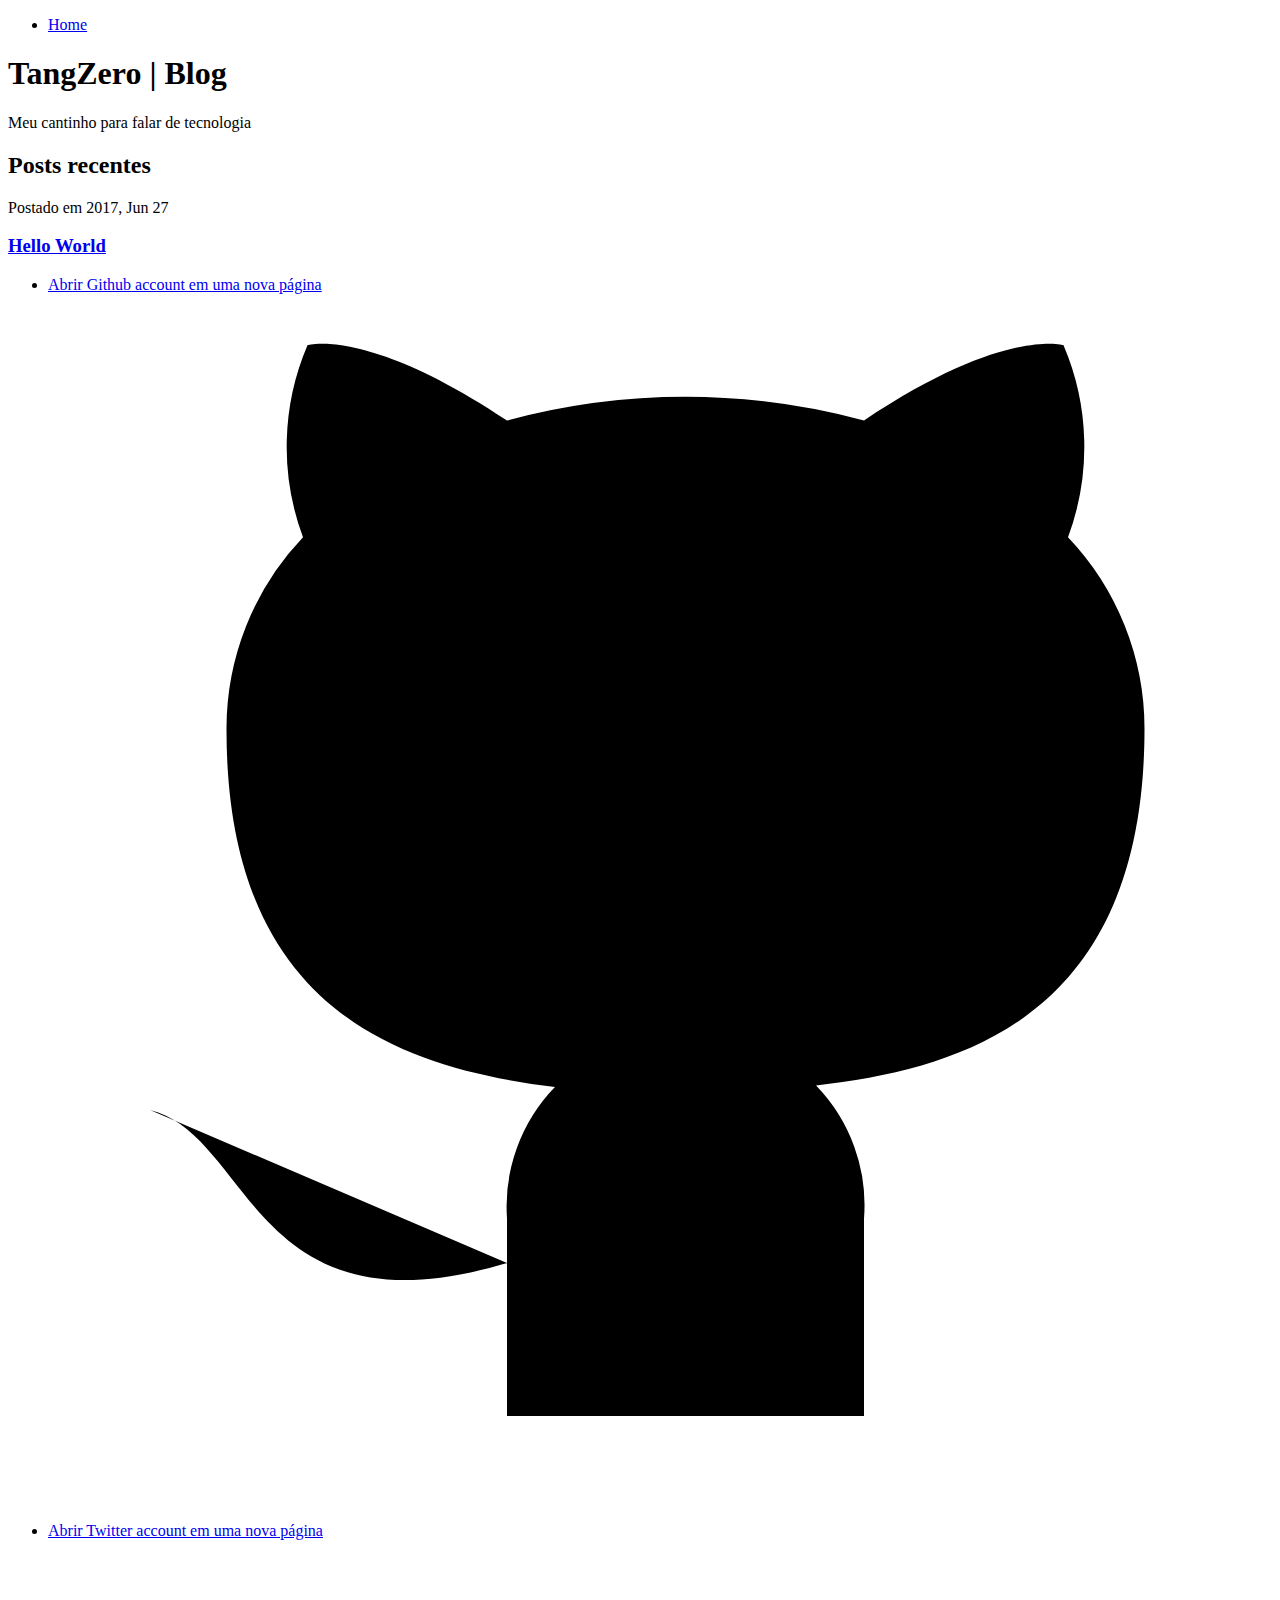
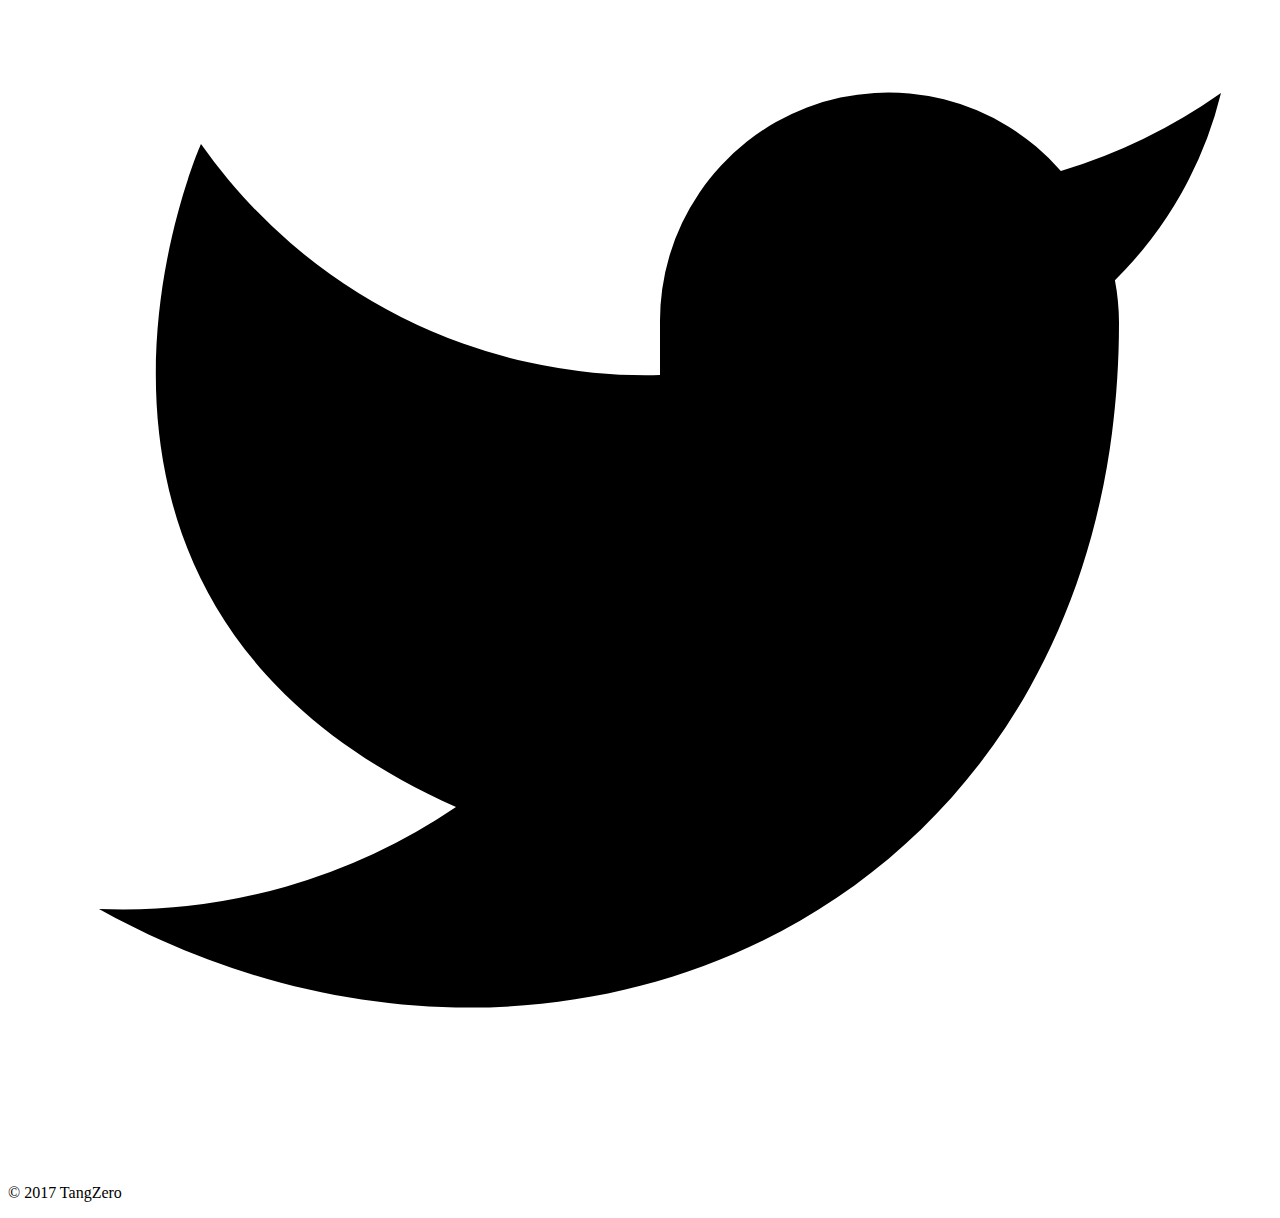
<file: index.html>
<!DOCTYPE html>
<html>

<head>
  <meta charset='utf-8'>
<meta name='viewport' content='width=device-width, initial-scale=1'>
<meta name='description' content='Meu cantinho para falar de tecnologia'>

<meta property='og:title' content='TangZero | Blog'>
<meta property='og:description' content='Meu cantinho para falar de tecnologia'>
<meta property='og:url' content='http://tangzero.com/'>
<meta property='og:site_name' content='TangZero | Blog'>
<meta property='og:type' content='website'><meta property='og:updated_time' content='2017-06-27T17:10:01-04:00'/>

<meta name="generator" content="Hugo 0.25-DEV" />

  <base href='http://tangzero.com'>
  <title>TangZero | Blog</title>
  <link rel='canonical' href='http://tangzero.com/'>
  <link href='http://tangzero.com/index.xml' rel='alternate' type='application/rss+xml' title='TangZero | Blog' />
  <link rel='icon' href='/favicon.ico'>
<link rel='stylesheet' href='https://fonts.googleapis.com/css?family=Ubuntu:400,400i,700&subset=latin'>
<link rel='stylesheet' href='/css/main.1a43d7aa.css'>

  <link rel='stylesheet' href='/css/styles.css'>

  <link rel='stylesheet' href='/css/syntax-highlight.css'>


<script>
window.ga=window.ga||function(){(ga.q=ga.q||[]).push(arguments)};ga.l=+new Date;
ga('create', 'UA-101783674-1', 'auto');
ga('send', 'pageview');
</script>
<script async src='//www.google-analytics.com/analytics.js'></script>


</head>


<body class='home'>
  <div class='site'>
    <header id='header' class='header-container'>
      <div class='site-header'>
        <nav id='navmenu' aria-label='Menu principal'>
  <ul class='main-menu'>
    
    <li>
      <a href='/'class='current' aria-current='page'>Home</a>
    </li>
    
  </ul>
</nav>

        <div class='site-info'>
          
          <h1 class='site-title title'>TangZero | Blog</h1>
          
          <p class='site-description'>Meu cantinho para falar de tecnologia</p>
        </div>
      </div>
    </header>


<main class='main'>
  
  <section id='list' class='list-container'>
    <h2 class='list-title title'>Posts recentes</h2>
    <div class='list'>
      
        <article class='list-item'>
  <div class='meta'>
    <span>
      <span class='screen-reader'>Postado em </span>
      <time datetime='2017-06-27T17:10:01-04:00'>2017, Jun 27</time>
    </span>
  </div>
  <header class='list-item-header'>
    <h3 class='list-item-title'>
      <a href='http://tangzero.com/post/hello-world/'>Hello World</a>
    </h3>
  </header>
</article>

      
    </div>
  </section>
</main>

    <footer id='footer' class='footer-container'>
      <div class='footer'>
        <div class='social'>
          <nav aria-label='Social'>
  <ul class='social-menu'>
  
    
    <li>
      <a href='https://github.com/tangzero' target='_blank' rel='noopener'>
        <span class='screen-reader'>Abrir Github account em uma nova página</span>
        <svg class='icon' viewbox='0 0 24 24' stroke-linecap='round' stroke-linejoin='round' stroke-width='2' aria-hidden='true'>
  
  <path d="M9 19c-5 1.5-5-2.5-7-3m14 6v-3.87a3.37 3.37 0 0 0-.94-2.61c3.14-.35 6.44-1.54 6.44-7A5.44 5.44 0 0 0 20 4.77 5.07 5.07 0 0 0 19.91 1S18.73.65 16 2.48a13.38 13.38 0 0 0-7 0C6.27.65 5.09 1 5.09 1A5.07 5.07 0 0 0 5 4.77a5.44 5.44 0 0 0-1.5 3.78c0 5.42 3.3 6.61 6.44 7A3.37 3.37 0 0 0 9 18.13V22"/>
  
</svg>

      </a>
    </li>
    
  
    
    <li>
      <a href='https://twitter.com/tangzero' target='_blank' rel='noopener'>
        <span class='screen-reader'>Abrir Twitter account em uma nova página</span>
        <svg class='icon' viewbox='0 0 24 24' stroke-linecap='round' stroke-linejoin='round' stroke-width='2' aria-hidden='true'>
  
  <path d="M23 3a10.9 10.9 0 0 1-3.14 1.53 4.48 4.48 0 0 0-7.86 3v1A10.66 10.66 0 0 1 3 4s-4 9 5 13a11.64 11.64 0 0 1-7 2c9 5 20 0 20-11.5a4.5 4.5 0 0 0-.08-.83A7.72 7.72 0 0 0 23 3z"/>
  
</svg>

      </a>
    </li>
    
  
  </ul>
</nav>

        </div>

        <div class='copyright'>
          <p>
    
  
  &copy; 2017 TangZero</p>

        </div>
      </div>
    </footer>

  </div>

  <script src='/js/main.ddafc274.js'></script>
  

</body>

</html>
</file>
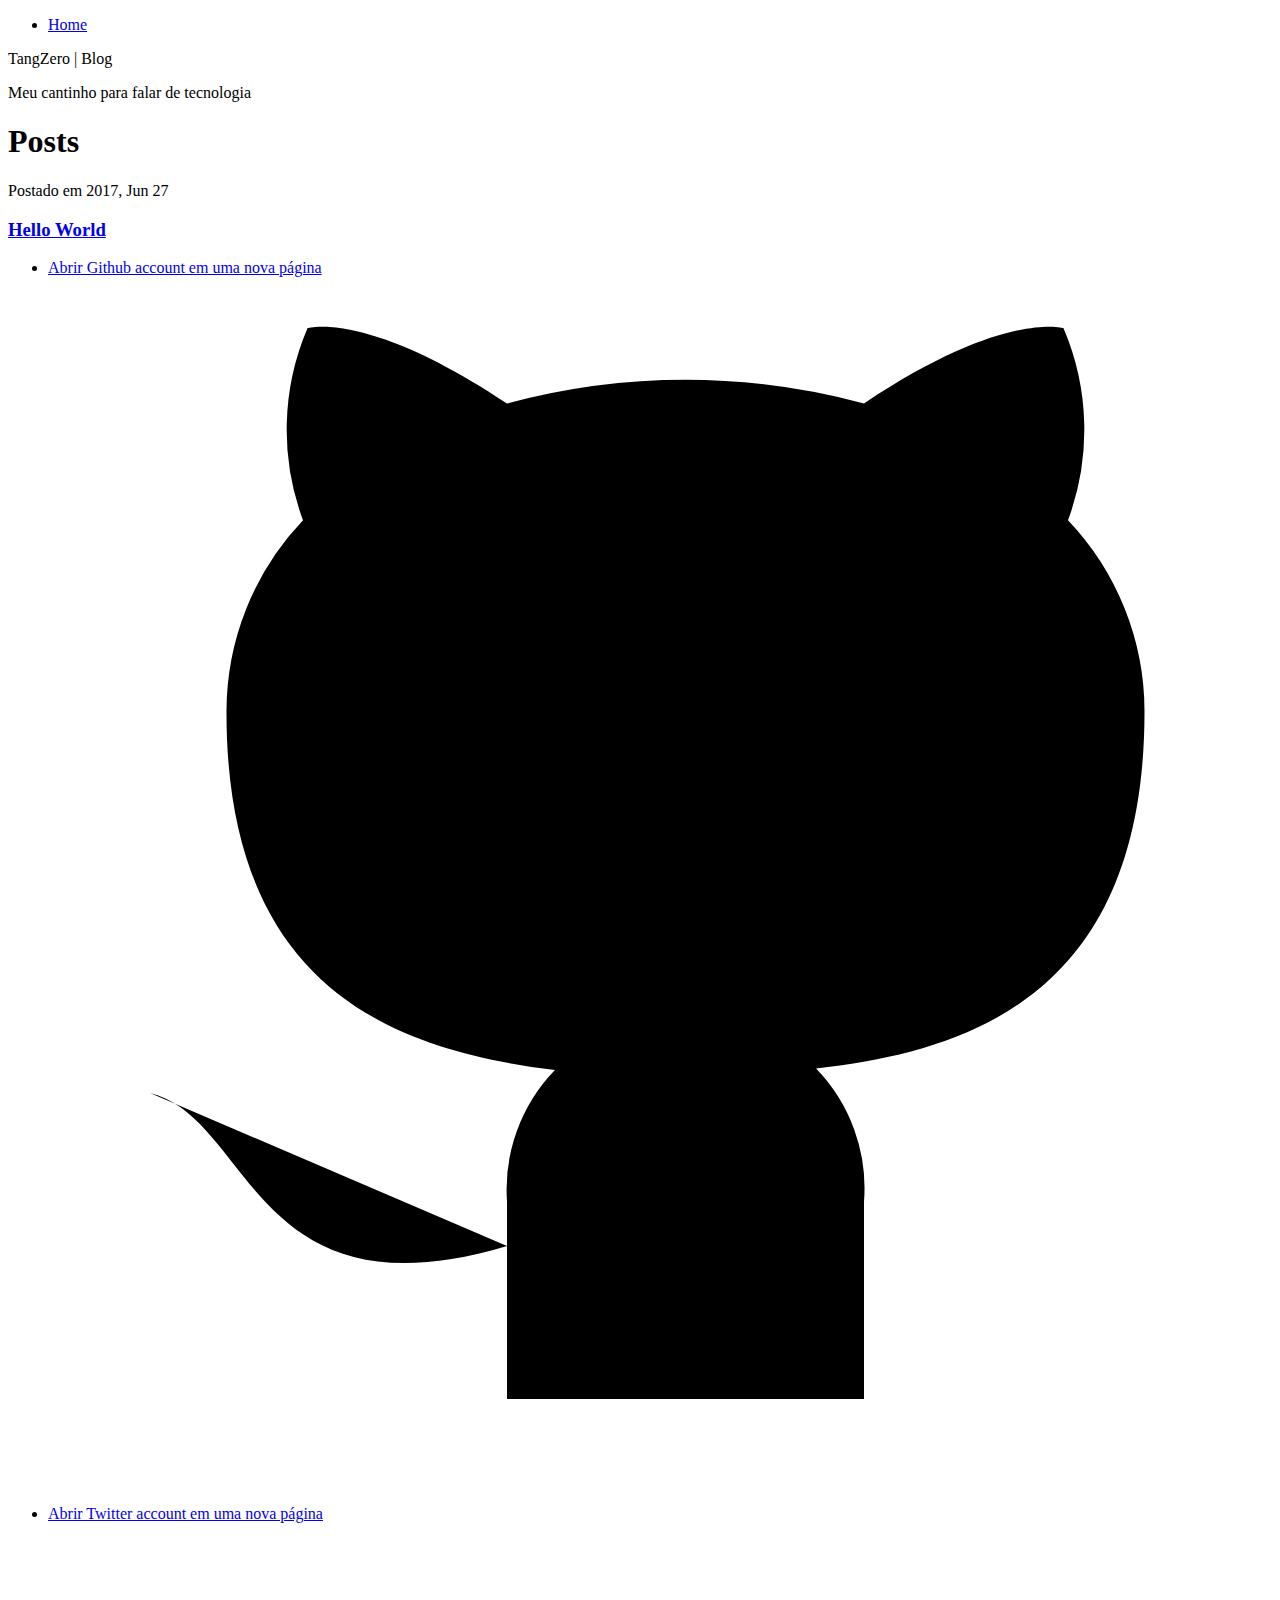
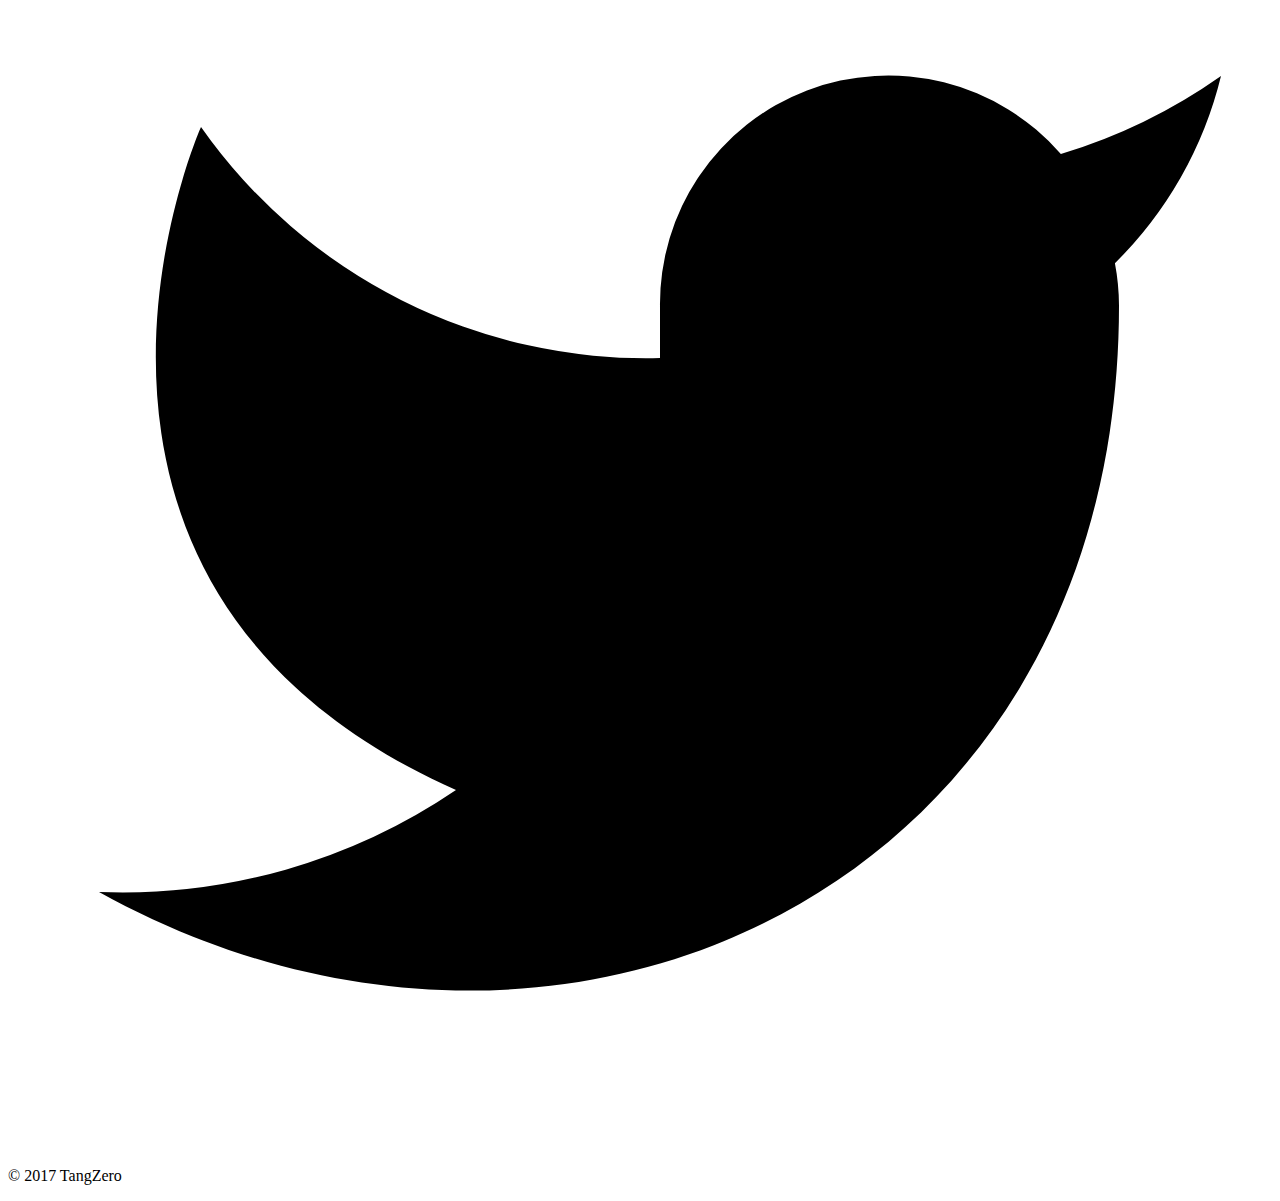
<file: post/index.html>
<!DOCTYPE html>
<html>

<head>
  <meta charset='utf-8'>
<meta name='viewport' content='width=device-width, initial-scale=1'>
<meta name='description' content='Meu cantinho para falar de tecnologia'>

<meta property='og:title' content='Posts • TangZero | Blog'>
<meta property='og:description' content='Meu cantinho para falar de tecnologia'>
<meta property='og:url' content='http://tangzero.com/post/'>
<meta property='og:site_name' content='TangZero | Blog'>
<meta property='og:type' content='website'><meta property='og:updated_time' content='2017-06-27T17:10:01-04:00'/>

<meta name="generator" content="Hugo 0.25-DEV" />

  <base href='http://tangzero.com'>
  <title>Posts • TangZero | Blog</title>
  <link rel='canonical' href='http://tangzero.com/post/'>
  <link href='http://tangzero.com/post/index.xml' rel='alternate' type='application/rss+xml' title='TangZero | Blog' />
  <link rel='icon' href='/favicon.ico'>
<link rel='stylesheet' href='https://fonts.googleapis.com/css?family=Ubuntu:400,400i,700&subset=latin'>
<link rel='stylesheet' href='/css/main.1a43d7aa.css'>

  <link rel='stylesheet' href='/css/styles.css'>

  <link rel='stylesheet' href='/css/syntax-highlight.css'>


<script>
window.ga=window.ga||function(){(ga.q=ga.q||[]).push(arguments)};ga.l=+new Date;
ga('create', 'UA-101783674-1', 'auto');
ga('send', 'pageview');
</script>
<script async src='//www.google-analytics.com/analytics.js'></script>


</head>


<body class='section'>
  <div class='site'>
    <header id='header' class='header-container'>
      <div class='site-header'>
        <nav id='navmenu' aria-label='Menu principal'>
  <ul class='main-menu'>
    
    <li>
      <a href='/'>Home</a>
    </li>
    
  </ul>
</nav>

        <div class='site-info'>
          
          <p class='site-title title'>TangZero | Blog</p>
          
          <p class='site-description'>Meu cantinho para falar de tecnologia</p>
        </div>
      </div>
    </header>


<main class='main'>
  <section class='list-container'>
    <h1 class='list-title title'>Posts</h1>
    <div class='list'>
      
        <article class='list-item'>
  <div class='meta'>
    <span>
      <span class='screen-reader'>Postado em </span>
      <time datetime='2017-06-27T17:10:01-04:00'>2017, Jun 27</time>
    </span>
  </div>
  <header class='list-item-header'>
    <h3 class='list-item-title'>
      <a href='http://tangzero.com/post/hello-world/'>Hello World</a>
    </h3>
  </header>
</article>

      
    </div>

    

  </section>
</main>

    <footer id='footer' class='footer-container'>
      <div class='footer'>
        <div class='social'>
          <nav aria-label='Social'>
  <ul class='social-menu'>
  
    
    <li>
      <a href='https://github.com/tangzero' target='_blank' rel='noopener'>
        <span class='screen-reader'>Abrir Github account em uma nova página</span>
        <svg class='icon' viewbox='0 0 24 24' stroke-linecap='round' stroke-linejoin='round' stroke-width='2' aria-hidden='true'>
  
  <path d="M9 19c-5 1.5-5-2.5-7-3m14 6v-3.87a3.37 3.37 0 0 0-.94-2.61c3.14-.35 6.44-1.54 6.44-7A5.44 5.44 0 0 0 20 4.77 5.07 5.07 0 0 0 19.91 1S18.73.65 16 2.48a13.38 13.38 0 0 0-7 0C6.27.65 5.09 1 5.09 1A5.07 5.07 0 0 0 5 4.77a5.44 5.44 0 0 0-1.5 3.78c0 5.42 3.3 6.61 6.44 7A3.37 3.37 0 0 0 9 18.13V22"/>
  
</svg>

      </a>
    </li>
    
  
    
    <li>
      <a href='https://twitter.com/tangzero' target='_blank' rel='noopener'>
        <span class='screen-reader'>Abrir Twitter account em uma nova página</span>
        <svg class='icon' viewbox='0 0 24 24' stroke-linecap='round' stroke-linejoin='round' stroke-width='2' aria-hidden='true'>
  
  <path d="M23 3a10.9 10.9 0 0 1-3.14 1.53 4.48 4.48 0 0 0-7.86 3v1A10.66 10.66 0 0 1 3 4s-4 9 5 13a11.64 11.64 0 0 1-7 2c9 5 20 0 20-11.5a4.5 4.5 0 0 0-.08-.83A7.72 7.72 0 0 0 23 3z"/>
  
</svg>

      </a>
    </li>
    
  
  </ul>
</nav>

        </div>

        <div class='copyright'>
          <p>
    
  
  &copy; 2017 TangZero</p>

        </div>
      </div>
    </footer>

  </div>

  <script src='/js/main.ddafc274.js'></script>
  

</body>

</html>
</file>
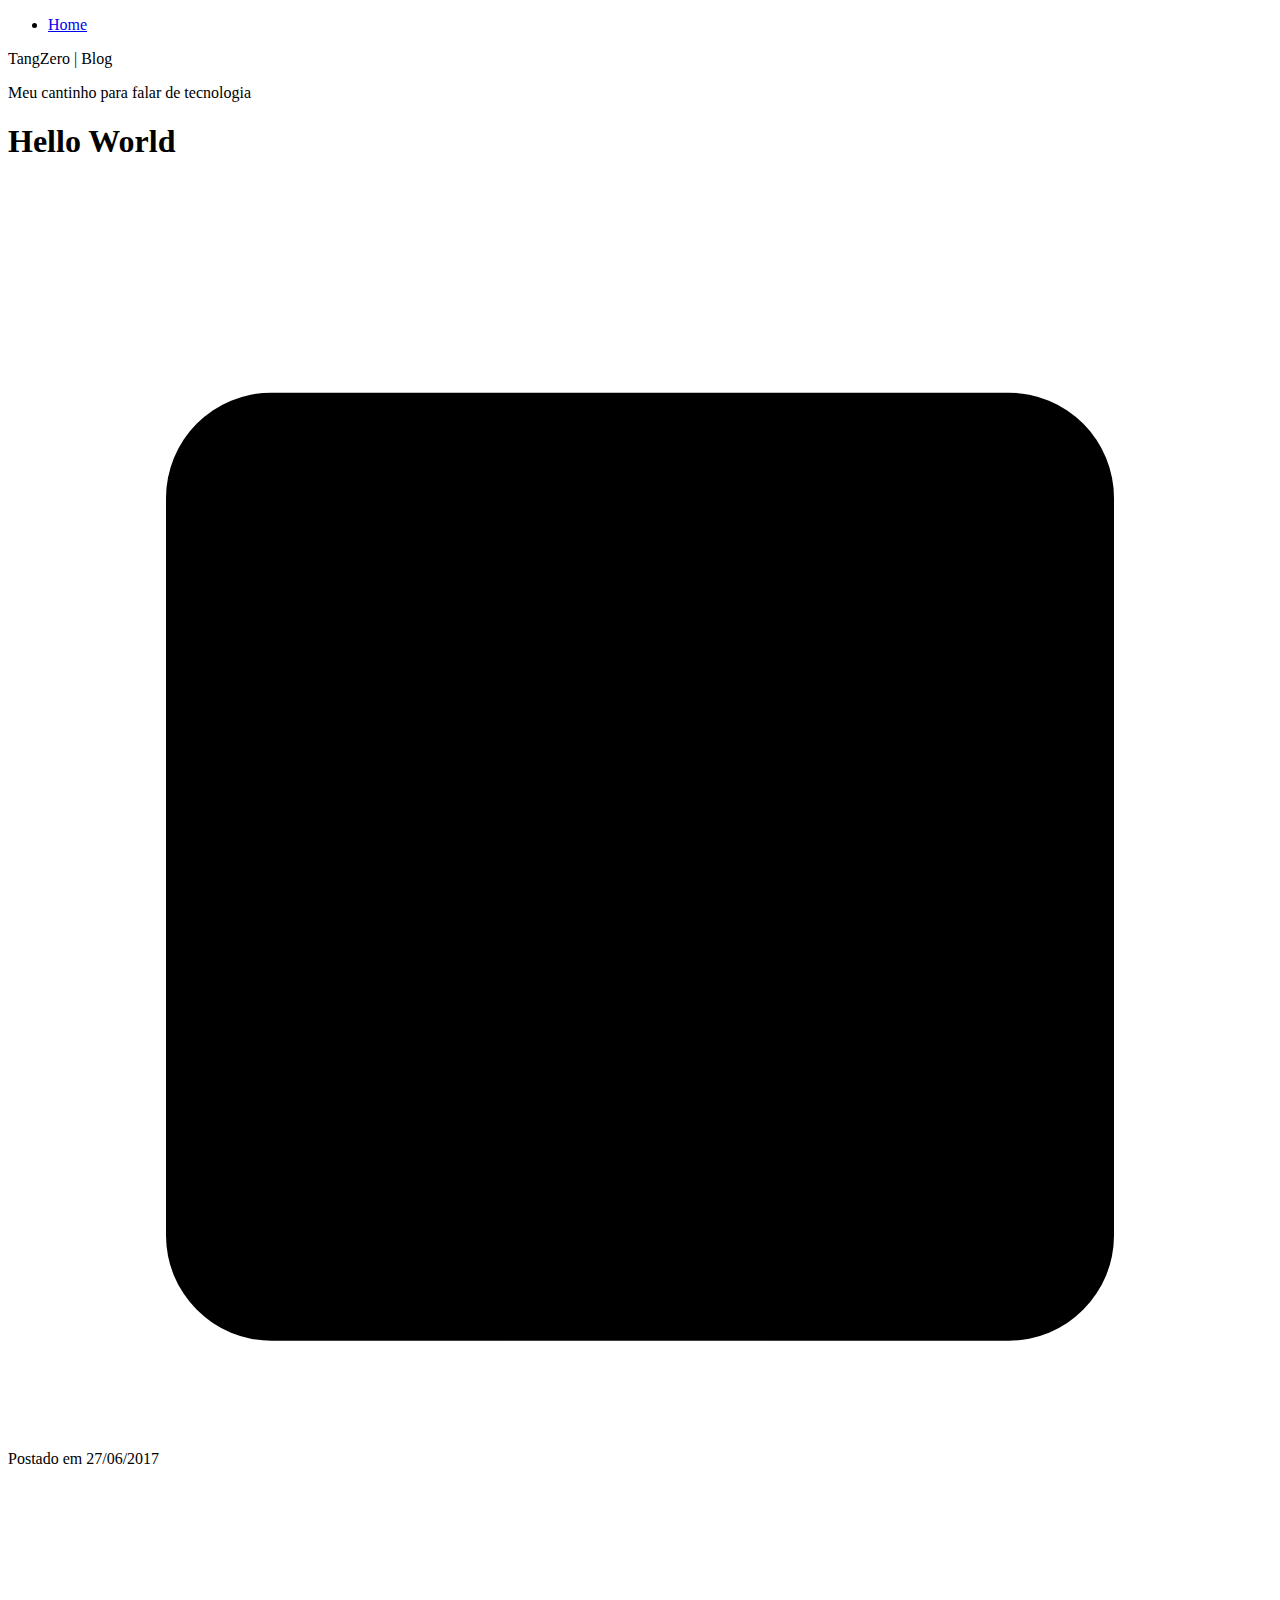
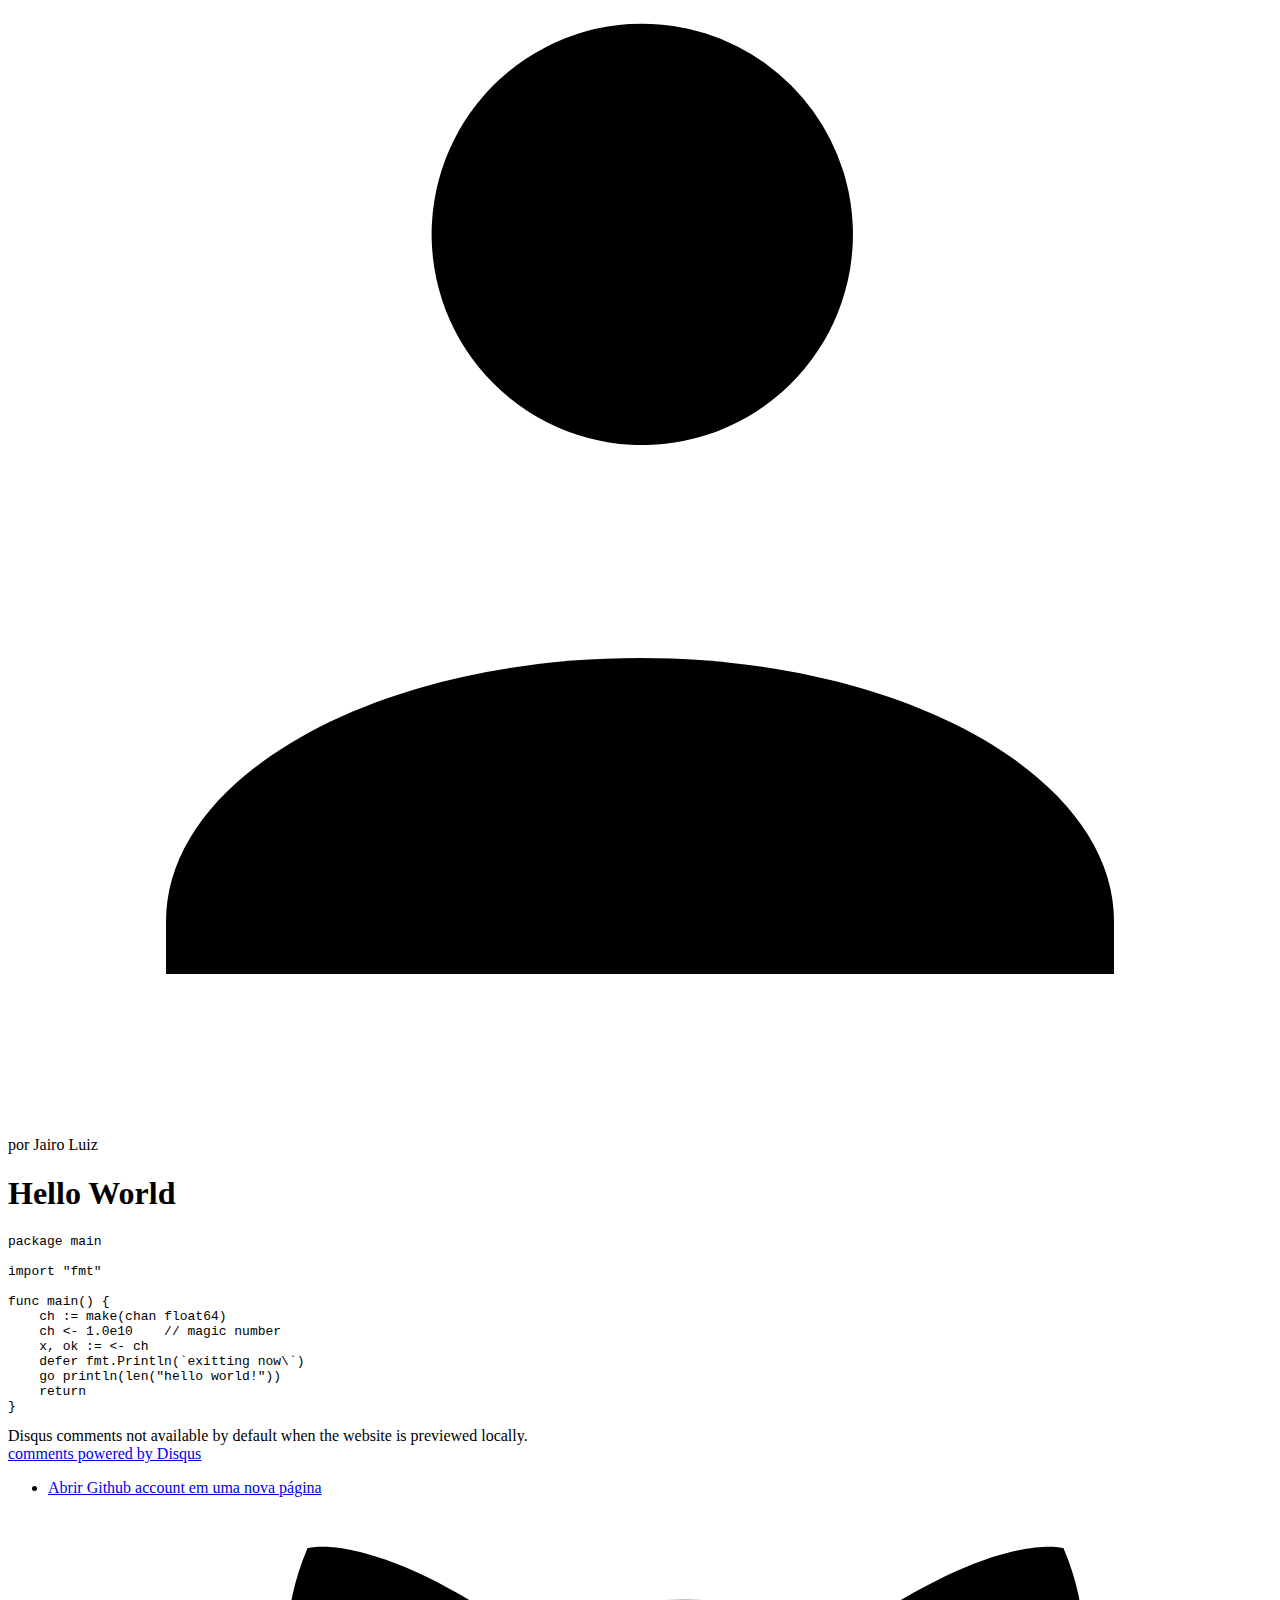
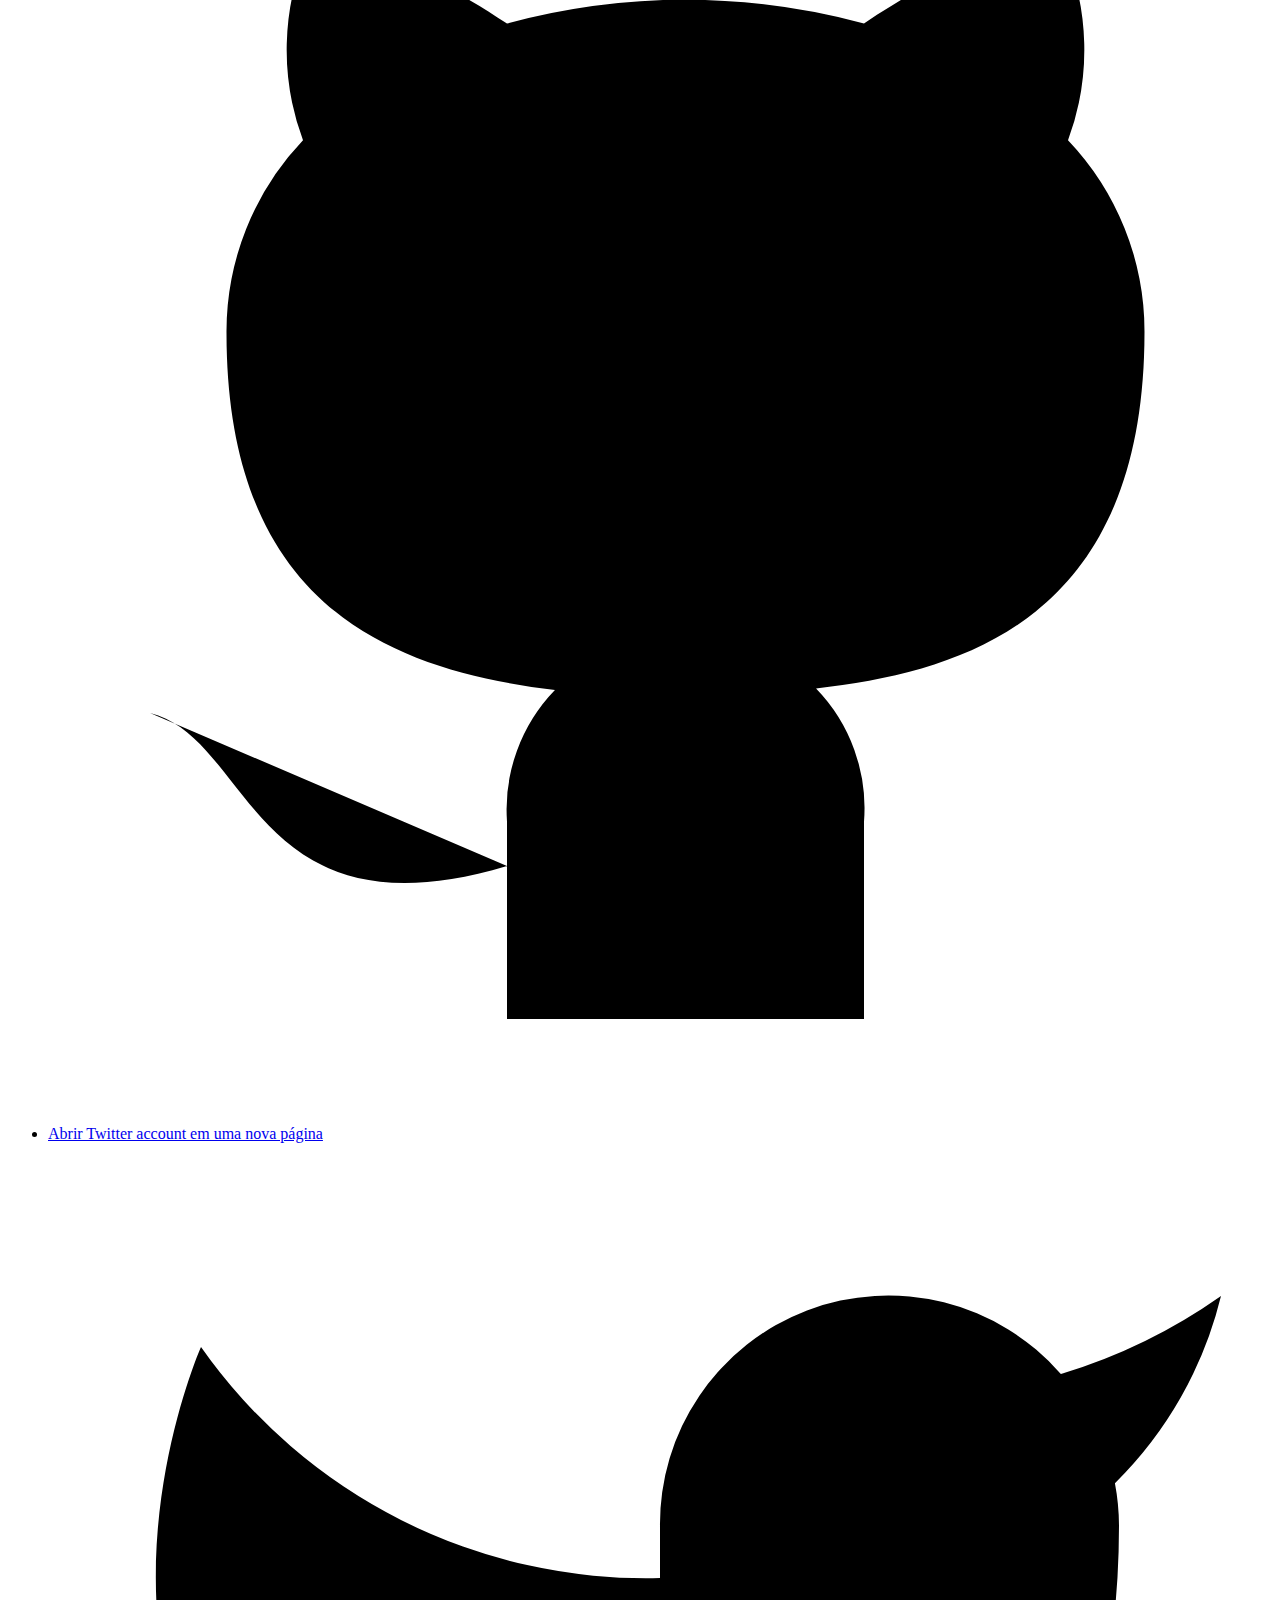
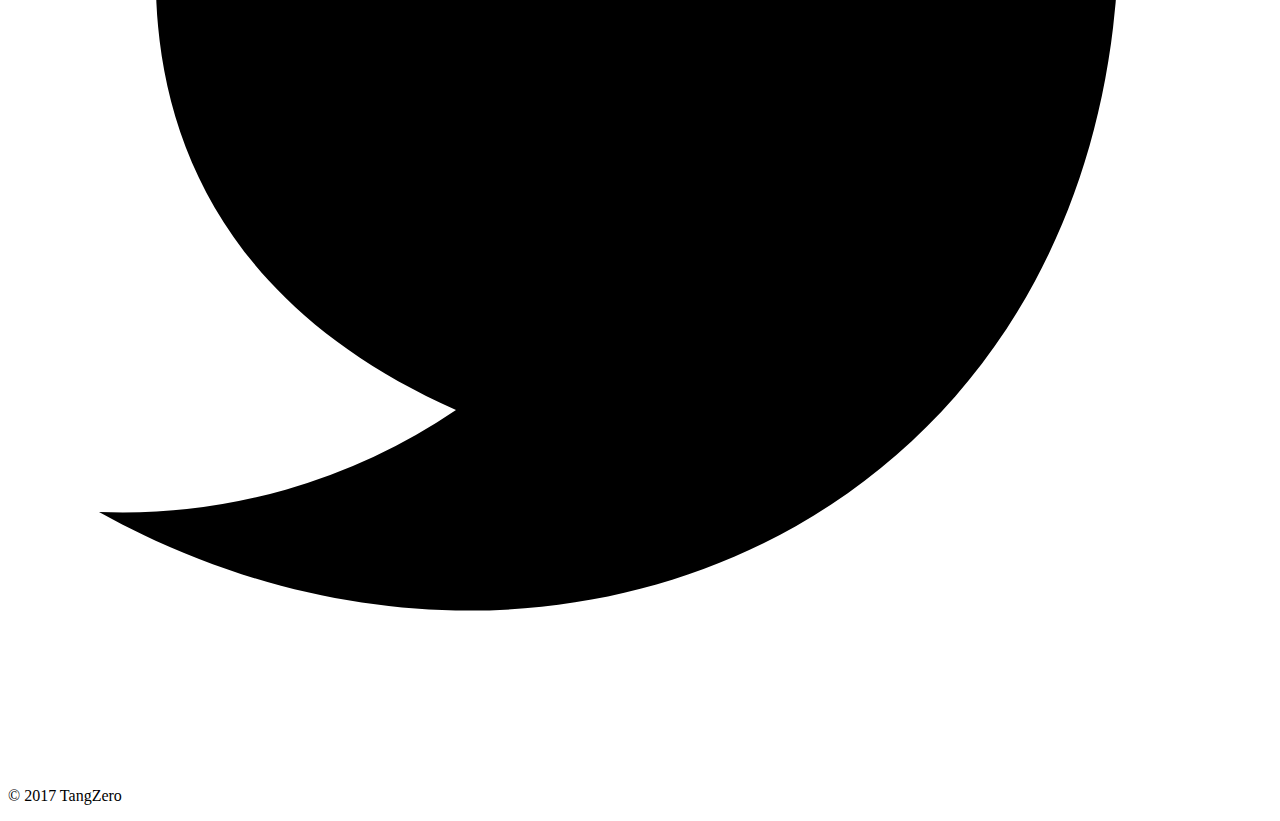
<file: post/hello-world/index.html>
<!DOCTYPE html>
<html>

<head>
  <meta charset='utf-8'>
<meta name='viewport' content='width=device-width, initial-scale=1'>
<meta name='description' content=' Hello World package main import &quot;fmt&quot; func main() { ch := make(chan float64) ch &lt;- 1.0e10 // magic number x, ok := &lt;- ch defer fmt.Println(`exitting now\`) go println(len(&quot;hello world!&quot;)) return }  '>

<meta property='og:title' content='Hello World • Jairo Luiz'>
<meta property='og:description' content=' Hello World package main import &quot;fmt&quot; func main() { ch := make(chan float64) ch &lt;- 1.0e10 // magic number x, ok := &lt;- ch defer fmt.Println(`exitting now\`) go println(len(&quot;hello world!&quot;)) return }  '>
<meta property='og:url' content='http://tangzero.com/post/hello-world/'>
<meta property='og:site_name' content='TangZero | Blog'>
<meta property='og:type' content='article'><meta property='article:section' content='Post'><meta property='article:published_time' content='2017-06-27T17:10:01-04:00'/><meta property='article:modified_time' content='2017-06-27T17:10:01-04:00'/>

<meta name="generator" content="Hugo 0.25-DEV" />

  <base href='http://tangzero.com'>
  <title>Hello World • Jairo Luiz</title>
  <link rel='canonical' href='http://tangzero.com/post/hello-world/'>
  <link href='' rel='alternate' type='application/rss+xml' title='TangZero | Blog' />
  <link rel='icon' href='/favicon.ico'>
<link rel='stylesheet' href='https://fonts.googleapis.com/css?family=Ubuntu:400,400i,700&subset=latin'>
<link rel='stylesheet' href='/css/main.1a43d7aa.css'>

  <link rel='stylesheet' href='/css/styles.css'>

  <link rel='stylesheet' href='/css/syntax-highlight.css'>


<script>
window.ga=window.ga||function(){(ga.q=ga.q||[]).push(arguments)};ga.l=+new Date;
ga('create', 'UA-101783674-1', 'auto');
ga('send', 'pageview');
</script>
<script async src='//www.google-analytics.com/analytics.js'></script>


</head>


<body class='page'>
  <div class='site'>
    <header id='header' class='header-container'>
      <div class='site-header'>
        <nav id='navmenu' aria-label='Menu principal'>
  <ul class='main-menu'>
    
    <li>
      <a href='/'>Home</a>
    </li>
    
  </ul>
</nav>

        <div class='site-info'>
          
          <p class='site-title title'>TangZero | Blog</p>
          
          <p class='site-description'>Meu cantinho para falar de tecnologia</p>
        </div>
      </div>
    </header>


<main class='main'>
  <article class='entry'>
    <header class='entry-header'>
  <div class='entry-info'>
    <h1 class='entry-title title'>Hello World</h1>
    
  </div>
  
<div class='meta'>
  <span class='posted-on'>
    <svg class='icon' viewbox='0 0 24 24' stroke-linecap='round' stroke-linejoin='round' stroke-width='2' aria-hidden='true'>
  
  <rect x="3" y="4" width="18" height="18" rx="2" ry="2"/>
  <line x1="16" y1="2" x2="16" y2="6"/>
  <line x1="8" y1="2" x2="8" y2="6"/>
  <line x1="3" y1="10" x2="21" y2="10"/>
  
</svg>

    <span class='screen-reader'>Postado em </span>
    <time class='date' datetime='2017-06-27T17:10:01-04:00'>27/06/2017</time>
  </span>
  
  <span class='byline'>
    <svg class='icon' viewbox='0 0 24 24' stroke-linecap='round' stroke-linejoin='round' stroke-width='2' aria-hidden='true'>
  
  <path d="M21,21V20c0-2.76-4-5-9-5s-9,2.24-9,5v1"/>
  <path d="M16,6.37A4,4,0,1,1,12.63,3,4,4,0,0,1,16,6.37Z"/>
  
</svg>

    <span class='screen-reader'> por </span>
    Jairo Luiz
  </span>
  
</div>


</header>

    <div class='entry-content'>
  

<h1 id="hello-world">Hello World</h1>

<div class="highlight"><pre><code class="language-go" data-lang="go"><span></span><span class="kn">package</span> <span class="nx">main</span>

<span class="kn">import</span> <span class="s">&quot;fmt&quot;</span>

<span class="kd">func</span> <span class="nx">main</span><span class="p">()</span> <span class="p">{</span>
    <span class="nx">ch</span> <span class="o">:=</span> <span class="nb">make</span><span class="p">(</span><span class="kd">chan</span> <span class="kt">float64</span><span class="p">)</span>
    <span class="nx">ch</span> <span class="o">&lt;-</span> <span class="mf">1.0e10</span>    <span class="c1">// magic number</span>
    <span class="nx">x</span><span class="p">,</span> <span class="nx">ok</span> <span class="o">:=</span> <span class="o">&lt;-</span> <span class="nx">ch</span>
    <span class="k">defer</span> <span class="nx">fmt</span><span class="p">.</span><span class="nx">Println</span><span class="p">(</span><span class="s">`exitting now\`</span><span class="p">)</span>
    <span class="k">go</span> <span class="nb">println</span><span class="p">(</span><span class="nb">len</span><span class="p">(</span><span class="s">&quot;hello world!&quot;</span><span class="p">))</span>
    <span class="k">return</span>
<span class="p">}</span>
</code></pre></div>


</div>

    
<footer class='entry-footer'>
  
    
  
    
  
</footer>


  </article>

  

  
    <div class='comments-container'>
  <div id="disqus_thread"></div>
<script>
    var disqus_config = function () {
    
    
    
    };
    (function() {
        if (["localhost", "127.0.0.1"].indexOf(window.location.hostname) != -1) {
            document.getElementById('disqus_thread').innerHTML = 'Disqus comments not available by default when the website is previewed locally.';
            return;
        }
        var d = document, s = d.createElement('script'); s.async = true;
        s.src = '//' + "tangzero" + '.disqus.com/embed.js';
        s.setAttribute('data-timestamp', +new Date());
        (d.head || d.body).appendChild(s);
    })();
</script>
<noscript>Please enable JavaScript to view the <a href="http://disqus.com/?ref_noscript">comments powered by Disqus.</a></noscript>
<a href="http://disqus.com" class="dsq-brlink">comments powered by <span class="logo-disqus">Disqus</span></a>
</div>

  
</main>

    <footer id='footer' class='footer-container'>
      <div class='footer'>
        <div class='social'>
          <nav aria-label='Social'>
  <ul class='social-menu'>
  
    
    <li>
      <a href='https://github.com/tangzero' target='_blank' rel='noopener'>
        <span class='screen-reader'>Abrir Github account em uma nova página</span>
        <svg class='icon' viewbox='0 0 24 24' stroke-linecap='round' stroke-linejoin='round' stroke-width='2' aria-hidden='true'>
  
  <path d="M9 19c-5 1.5-5-2.5-7-3m14 6v-3.87a3.37 3.37 0 0 0-.94-2.61c3.14-.35 6.44-1.54 6.44-7A5.44 5.44 0 0 0 20 4.77 5.07 5.07 0 0 0 19.91 1S18.73.65 16 2.48a13.38 13.38 0 0 0-7 0C6.27.65 5.09 1 5.09 1A5.07 5.07 0 0 0 5 4.77a5.44 5.44 0 0 0-1.5 3.78c0 5.42 3.3 6.61 6.44 7A3.37 3.37 0 0 0 9 18.13V22"/>
  
</svg>

      </a>
    </li>
    
  
    
    <li>
      <a href='https://twitter.com/tangzero' target='_blank' rel='noopener'>
        <span class='screen-reader'>Abrir Twitter account em uma nova página</span>
        <svg class='icon' viewbox='0 0 24 24' stroke-linecap='round' stroke-linejoin='round' stroke-width='2' aria-hidden='true'>
  
  <path d="M23 3a10.9 10.9 0 0 1-3.14 1.53 4.48 4.48 0 0 0-7.86 3v1A10.66 10.66 0 0 1 3 4s-4 9 5 13a11.64 11.64 0 0 1-7 2c9 5 20 0 20-11.5a4.5 4.5 0 0 0-.08-.83A7.72 7.72 0 0 0 23 3z"/>
  
</svg>

      </a>
    </li>
    
  
  </ul>
</nav>

        </div>

        <div class='copyright'>
          <p>
    
  
  &copy; 2017 TangZero</p>

        </div>
      </div>
    </footer>

  </div>

  <script src='/js/main.ddafc274.js'></script>
  

</body>

</html>
</file>
<file: css/main.1a43d7aa.css>
/*!
 * Theme Name: Minimo
 * Author: Munif Tanjim
 */html{line-height:1.15;-ms-text-size-adjust:100%;-webkit-text-size-adjust:100%}body{margin:0}article,aside,footer,header,nav,section{display:block}h1{font-size:2em;margin:.67em 0}figcaption,figure,main{display:block}figure{margin:1em 40px}hr{-webkit-box-sizing:content-box;box-sizing:content-box;height:0;overflow:visible}pre{font-family:monospace,monospace;font-size:1em}a{background-color:transparent;-webkit-text-decoration-skip:objects}abbr[title]{border-bottom:none;text-decoration:underline;text-decoration:underline dotted}b,strong{font-weight:inherit;font-weight:bolder}code,kbd,samp{font-family:monospace,monospace;font-size:1em}dfn{font-style:italic}mark{background-color:#ff0;color:#000}small{font-size:80%}sub,sup{font-size:75%;line-height:0;position:relative;vertical-align:baseline}sub{bottom:-.25em}sup{top:-.5em}audio,video{display:inline-block}audio:not([controls]){display:none;height:0}img{border-style:none}svg:not(:root){overflow:hidden}button,input,optgroup,select,textarea{font-family:sans-serif;font-size:100%;line-height:1.15;margin:0}button,input{overflow:visible}button,select{text-transform:none}[type=reset],[type=submit],button,html [type=button]{-webkit-appearance:button}[type=button]::-moz-focus-inner,[type=reset]::-moz-focus-inner,[type=submit]::-moz-focus-inner,button::-moz-focus-inner{border-style:none;padding:0}[type=button]:-moz-focusring,[type=reset]:-moz-focusring,[type=submit]:-moz-focusring,button:-moz-focusring{outline:1px dotted ButtonText}fieldset{padding:.35em .75em .625em}legend{-webkit-box-sizing:border-box;box-sizing:border-box;color:inherit;display:table;max-width:100%;padding:0;white-space:normal}progress{display:inline-block;vertical-align:baseline}textarea{overflow:auto}[type=checkbox],[type=radio]{-webkit-box-sizing:border-box;box-sizing:border-box;padding:0}[type=number]::-webkit-inner-spin-button,[type=number]::-webkit-outer-spin-button{height:auto}[type=search]{-webkit-appearance:textfield;outline-offset:-2px}[type=search]::-webkit-search-cancel-button,[type=search]::-webkit-search-decoration{-webkit-appearance:none}::-webkit-file-upload-button{-webkit-appearance:button;font:inherit}details,menu{display:block}summary{display:list-item}canvas{display:inline-block}[hidden],template{display:none}body,button,input,select,textarea{font-size:18px;line-height:1.5;color:#37474f;word-wrap:break-word}.title,body,button,h1,h2,h3,h4,h5,h6,input,select,textarea{font-family:-apple-system,BlinkMacSystemFont,Segoe UI,Roboto,Oxygen-Sans,Ubuntu,Cantarell,Helvetica Neue,Siyam Rupali,sans-serif}.title,h1,h2,h3,h4,h5,h6{font-weight:700;line-height:1.2;color:#263238;margin:0 0 .625em}.entry-content h2,.entry-content h3,.entry-content h4,.entry-content h5,.entry-content h6{margin-top:1.5em}.entry-content h2:first-child,.entry-content h3:first-child,.entry-content h4:first-child,.entry-content h5:first-child,.entry-content h6:first-child{margin-top:0}.site-title,h1{font-size:1.66667em}h2{font-size:1.55556em}h3{font-size:1.44444em}.list-title,h4{font-size:1.33333em}h5{font-size:1.22222em}h6{font-size:1.11111em}.entry-title,.list-item-title,.site-title{margin-bottom:0}p{margin:0 0 1.5em}cite,dfn,em,i{font-style:italic}blockquote{margin:0 1.5em}address{margin:0 0 1.5em}pre{font-size:.88889em;background:#212121;color:#fafafa;max-width:100%;padding:1.5em;margin-bottom:1.5em;overflow:auto;word-wrap:normal}code,kbd,pre,tt,var{font-family:Ubuntu Mono,Consolas,Monaco,Andale Mono,monospace}abbr,acronym{border-bottom:1px dotted #212121;cursor:help}ins,mark{background:#212121;text-decoration:none}big{font-size:125%}.list-title,.site-title{text-transform:uppercase}.entry-subtitle,.site-description{font-style:italic;margin:.4444444444444444em 0 0}.taxonomy-type{font-size:.88889em;font-style:italic}.list-item-title{font-size:1em;font-weight:400}.meta span{font-size:.88889em}.entry .meta span{font-style:italic}html{-webkit-box-sizing:border-box;box-sizing:border-box}*,:after,:before{-webkit-box-sizing:inherit;box-sizing:inherit}blockquote,q{quotes:"" ""}blockquote:after,blockquote:before,q:after,q:before{content:""}blockquote p:last-child,q p:last-child{margin-bottom:0}blockquote{font-style:italic;margin:0 0 1.35em;padding-left:1.25em;border-left:.2em solid #bdbdbd;font-size:1.11111em}hr{height:1px;margin-bottom:1.5em;border:0;background-color:#bdbdbd}img{max-width:100%;height:auto}figure{margin:1em 0}ol,ul{padding:0;margin:0 0 1.5em 2em}ul{list-style:disc}ol{list-style:decimal}li>ol,li>ul{padding-left:1.5em;margin-bottom:0;margin-left:.5em}dt{font-weight:700}dd{margin:0 1.5em 1.5em}table,td,th{border:1px solid #bdbdbd}table{width:100%;margin:0 0 1.5em;table-layout:fixed;border-collapse:separate;border-spacing:0;border-width:1px 0 0 1px}caption,td,th{font-weight:400;text-align:left}th{font-weight:700}td,th{border-width:0 1px 1px 0}td,th{padding:.3333333333333333em}.comments-container #disqus_thread:before,.entry+.list-container:before,.entry-header:after,.entry-nav-links:before,.footer:before,.prev-entry~.next-entry:before,.site-header:after{content:"";display:block;border-bottom:.11111em solid #ffcd00;width:4em}.entry-header:after,.site-header:after{margin-top:2em;margin-bottom:2.5em}.comments-container #disqus_thread:before,.entry+.list-container:before,.entry-nav-links:before,.footer:before,.prev-entry~.next-entry:before{margin-top:2.5em;margin-bottom:2em}.comments-container,.comments-container #disqus_thread,.entry,.entry-header,.entry-nav,.entry-nav-links,.footer,.footer-container,.header-container,.main,.site,.site-header{display:-webkit-box;display:-ms-flexbox;display:flex;-webkit-box-orient:vertical;-webkit-box-direction:normal;-ms-flex-flow:column nowrap;flex-flow:column nowrap;-webkit-box-align:center;-ms-flex-align:center;align-items:center;width:100%}.comments-container #disqus_thread,.entry-content,.entry-footer,.entry-header,.entry-nav-links,.footer,.list-container,.site-header{width:100%;max-width:600px}.header-container{padding:0 1.5em;margin-top:2em}.entry-header,.site-header{-webkit-box-align:start;-ms-flex-align:start;align-items:flex-start}.entry-info,.site-info{margin-top:1.5em}.page .site-header:after,.page .site-info{display:none}.main{padding:0 1.5em}.entry-footer{margin-top:1.5em}.comments-container #disqus_thread,.entry-nav-links{-webkit-box-align:start;-ms-flex-align:start;align-items:flex-start}.comments-container #disqus_thread:before,.entry+.list-container:before{border-bottom-color:#bdbdbd}.footer-container{padding:0 1.5em}.footer{-webkit-box-align:start;-ms-flex-align:start;align-items:flex-start}.footer>div{width:100%;margin-top:1em}.footer>div:first-child{margin-top:0}.icon{display:inline-block;height:1em;width:1em;stroke:currentColor;fill:none;position:relative;top:.1111111111111111em}a{-webkit-transition:color .2s ease-in-out,border .2s ease-in-out;transition:color .2s ease-in-out,border .2s ease-in-out;text-decoration:none}a,a:visited{color:#212121}a:focus{outline:thin dotted #212121;outline-offset:2px}a:active,a:hover{outline:0}a:active,a:focus,a:hover{color:#37474f}.entry-content a:active,.entry-content a:focus,.entry-content a:hover{border-bottom-color:#ffcd00}.main-menu a,.social-menu a{color:#455a64}.main-menu a:hover,.social-menu a:hover{color:#263238}.entry-content a{border-bottom:.11111em dashed #bdbdbd}.footer a{font-style:italic}a.footnote-return{border-bottom:none}.main-menu{display:-webkit-box;display:-ms-flexbox;display:flex;-webkit-box-orient:horizontal;-webkit-box-direction:normal;-ms-flex-flow:row wrap;flex-flow:row wrap;list-style:none;padding:0;margin:0}.main-menu li{font-size:1em;text-transform:uppercase;margin-right:.666666666em}.main-menu li:last-of-type{margin-right:0}.main-menu a.current{font-weight:700;border:inherit;opacity:1}.social ul{display:-webkit-box;display:-ms-flexbox;display:flex;-webkit-box-orient:horizontal;-webkit-box-direction:normal;-ms-flex-flow:row wrap;flex-flow:row wrap;list-style:none;padding:0;margin:0}.social li{margin-right:.5555555555555556em}.social li:last-child{margin-right:0}.pagination{margin-top:1.5em}.page-links{display:-webkit-box;display:-ms-flexbox;display:flex;-webkit-box-orient:horizontal;-webkit-box-direction:normal;-ms-flex-flow:row nowrap;flex-flow:row nowrap;-webkit-box-align:baseline;-ms-flex-align:baseline;align-items:baseline}.page-link{padding:.2777777777777778em .4444444444444444em}.page-link:first-child{padding-left:0}.page-link:last-child{padding-right:0}.page-link.dots{padding:0}.entry-nav-links:before{border-bottom-color:#bdbdbd}.entry-nav-links>div a{font-style:italic}.entry-nav-links>div span{display:block;font-style:normal;font-size:.88889em}.prev-entry~.next-entry:before{border-bottom-color:#bdbdbd;width:2em;margin:1em 0}.list{display:-webkit-box;display:-ms-flexbox;display:flex;-webkit-box-orient:vertical;-webkit-box-direction:normal;-ms-flex-flow:column nowrap;flex-flow:column nowrap}.list-title{margin-bottom:1em}.taxonomy-type{margin-right:.2777777777777778em}.list-item{display:-webkit-box;display:-ms-flexbox;display:flex;-webkit-box-orient:horizontal;-webkit-box-direction:normal;-ms-flex-flow:row nowrap;flex-flow:row nowrap;-webkit-box-align:baseline;-ms-flex-align:baseline;align-items:baseline;margin-bottom:.8333333333333334em}.list-item:last-of-type{margin-bottom:0}.list-item .meta{-ms-flex-preferred-size:6em;flex-basis:6em;-ms-flex-negative:0;flex-shrink:0}.entry .meta{margin-top:.6em}.entry .meta span{margin-right:.8333333333333334em}.entry .meta .icon{margin-right:.2222222222222222em}.entry-content>:last-child{margin-bottom:0}.entry-footer div{margin-top:.3333333333333333em}.entry-footer div:first-child{margin-top:1em}.entry-footer .category-icon,.entry-footer .tag-icon{margin-right:.4444444444444444em}.screen-reader{width:1px;height:1px;overflow:hidden;position:absolute;white-space:nowrap;clip:rect(1px,1px,1px,1px);-webkit-clip-path:polygon(0 0,0 0,0 0,0 0);clip-path:polygon(0 0,0 0,0 0,0 0)}
</file>
<file: css/styles.css>
.comments-container #disqus_thread, .entry-content, .entry-footer, .entry-header, .entry-nav-links, .footer, .list-container, .site-header {
    width: 100%;
    max-width: 700px;
}

code, pre {
    font-family: monospace, monospace !important;
    font-size: 16px;
}
</file>
<file: css/syntax-highlight.css>
.highlight pre { background-color: #F1F0EA; border: 1px solid #DDDBCC; border-radius: 3px }
.highlight .c { color: #999988; font-style: italic } /* Comment */
.highlight .err { color: #a61717; background-color: #e3d2d2 } /* Error */
.highlight .k { color: #000000; font-weight: bold } /* Keyword */
.highlight .o { color: #000000; font-weight: bold } /* Operator */
.highlight .p { color: #000000 } /* Parenthesis */
.highlight .cm { color: #999988; font-style: italic } /* Comment.Multiline */
.highlight .cp { color: #999999; font-weight: bold; font-style: italic } /* Comment.Preproc */
.highlight .c1 { color: #999988; font-style: italic } /* Comment.Single */
.highlight .cs { color: #999999; font-weight: bold; font-style: italic } /* Comment.Special */
.highlight .gd { color: #000000; background-color: #ffdddd } /* Generic.Deleted */
.highlight .ge { color: #000000; font-style: italic } /* Generic.Emph */
.highlight .gr { color: #aa0000 } /* Generic.Error */
.highlight .gh { color: #999999 } /* Generic.Heading */
.highlight .gi { color: #000000; background-color: #ddffdd } /* Generic.Inserted */
.highlight .go { color: #888888 } /* Generic.Output */
.highlight .gp { color: #555555 } /* Generic.Prompt */
.highlight .gs { font-weight: bold } /* Generic.Strong */
.highlight .gu { color: #aaaaaa } /* Generic.Subheading */
.highlight .gt { color: #aa0000 } /* Generic.Traceback */
.highlight .kc { color: #000000; font-weight: bold } /* Keyword.Constant */
.highlight .kd { color: #000000; font-weight: bold } /* Keyword.Declaration */
.highlight .kn { color: #000000; font-weight: bold } /* Keyword.Namespace */
.highlight .kp { color: #000000; font-weight: bold } /* Keyword.Pseudo */
.highlight .kr { color: #000000; font-weight: bold } /* Keyword.Reserved */
.highlight .kt { color: #445588; font-weight: bold } /* Keyword.Type */
.highlight .m { color: #009999 } /* Literal.Number */
.highlight .s { color: #d01040 } /* Literal.String */
.highlight .na { color: #008080 } /* Name.Attribute */
.highlight .nb { color: #0086B3 } /* Name.Builtin */
.highlight .nc { color: #445588; font-weight: bold } /* Name.Class */
.highlight .no { color: #008080 } /* Name.Constant */
.highlight .nd { color: #3c5d5d; font-weight: bold } /* Name.Decorator */
.highlight .ni { color: #800080 } /* Name.Entity */
.highlight .ne { color: #990000; font-weight: bold } /* Name.Exception */
.highlight .nf { color: #990000; font-weight: bold } /* Name.Function */
.highlight .nl { color: #990000; font-weight: bold } /* Name.Label */
.highlight .nn { color: #555555 } /* Name.Namespace */
.highlight .nt { color: #000080 } /* Name.Tag */
.highlight .nv { color: #008080 } /* Name.Variable */
.highlight .nx { color: #000000 } /* Name.Expression */
.highlight .ow { color: #000000; font-weight: bold } /* Operator.Word */
.highlight .w { color: #bbbbbb } /* Text.Whitespace */
.highlight .mf { color: #009999 } /* Literal.Number.Float */
.highlight .mh { color: #009999 } /* Literal.Number.Hex */
.highlight .mi { color: #009999 } /* Literal.Number.Integer */
.highlight .mo { color: #009999 } /* Literal.Number.Oct */
.highlight .sb { color: #d01040 } /* Literal.String.Backtick */
.highlight .sc { color: #d01040 } /* Literal.String.Char */
.highlight .sd { color: #d01040 } /* Literal.String.Doc */
.highlight .s2 { color: #d01040 } /* Literal.String.Double */
.highlight .se { color: #d01040 } /* Literal.String.Escape */
.highlight .sh { color: #d01040 } /* Literal.String.Heredoc */
.highlight .si { color: #d01040 } /* Literal.String.Interpol */
.highlight .sx { color: #d01040 } /* Literal.String.Other */
.highlight .sr { color: #009926 } /* Literal.String.Regex */
.highlight .s1 { color: #d01040 } /* Literal.String.Single */
.highlight .ss { color: #990073 } /* Literal.String.Symbol */
.highlight .bp { color: #999999 } /* Name.Builtin.Pseudo */
.highlight .vc { color: #008080 } /* Name.Variable.Class */
.highlight .vg { color: #008080 } /* Name.Variable.Global */
.highlight .vi { color: #008080 } /* Name.Variable.Instance */
.highlight .il { color: #009999 } /* Literal.Number.Integer.Long */
</file>
